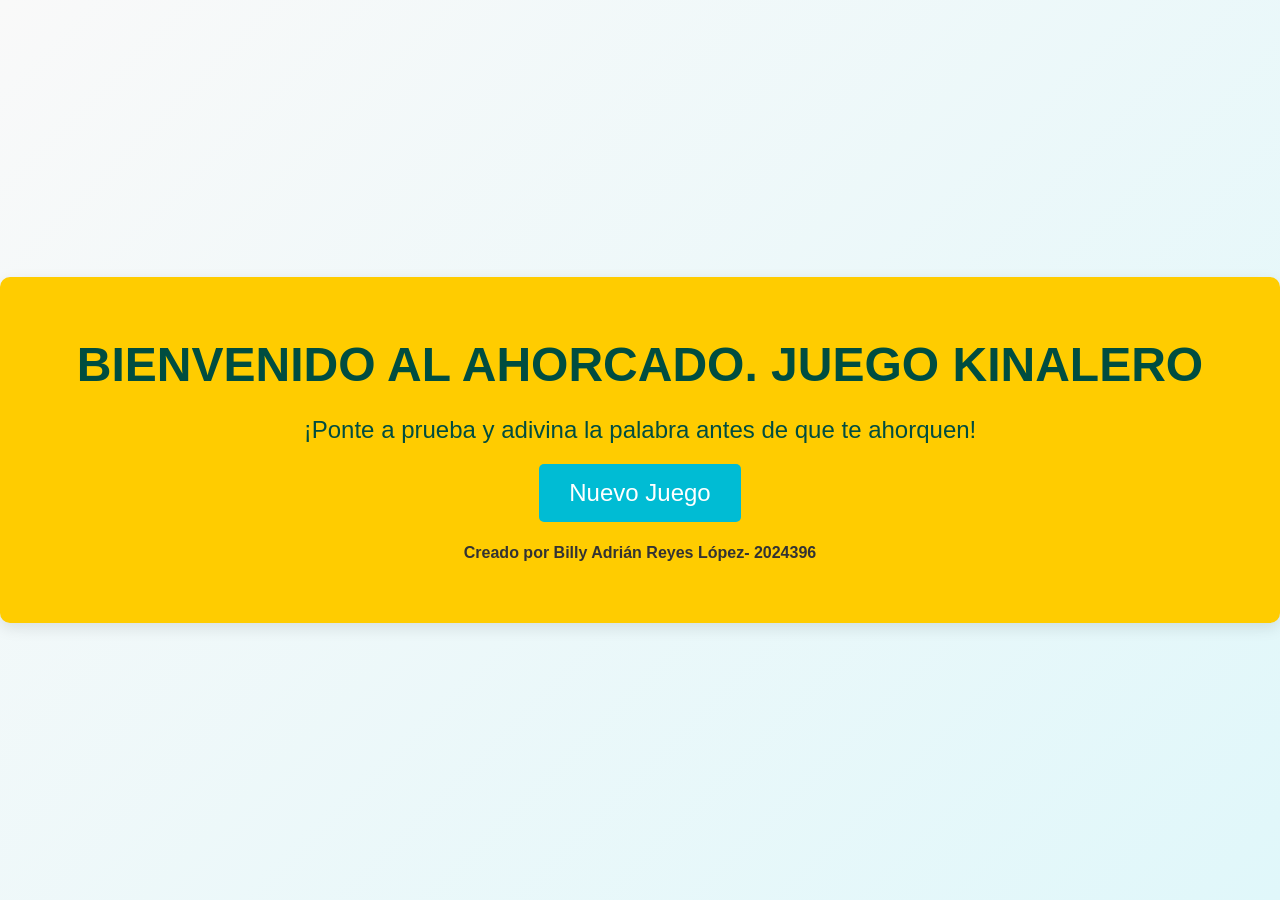
<file: lab-pf/index.html>
<!DOCTYPE html>
<html lang="es">
<head>
  <meta charset="UTF-8">
  <title>Juego - Ahorcado</title>
  <link rel="stylesheet" href="style.css">
</head>
<body>
  <div id="bienvenida" class="pantalla">
    <h1>Bienvenido al ahorcado. Juego Kinalero</h1>
    <p>¡Ponte a prueba y adivina la palabra antes de que te ahorquen!</p>
    <button id="iniciarJuegoBtn">Nuevo Juego</button>
    <h4>Creado por Billy Adrián Reyes López- 2024396</h4>
  </div>

  <div id="juego" class="pantalla" style="display: none;">
    <h1>Juego del Ahorcado</h1>

    <canvas id="canvas" width="200" height="200"></canvas>
    <div id="palabra"></div>
    <div id="letras"></div>
    <div id="intentos"></div>
    <div id="mensaje"></div>

    <button id="nuevoJuegoBtn" onclick="iniciarJuego()">Nuevo Juego</button>
  </div>

  <script src="1-ahorcado.js"></script>
</body>
</html>
</file>
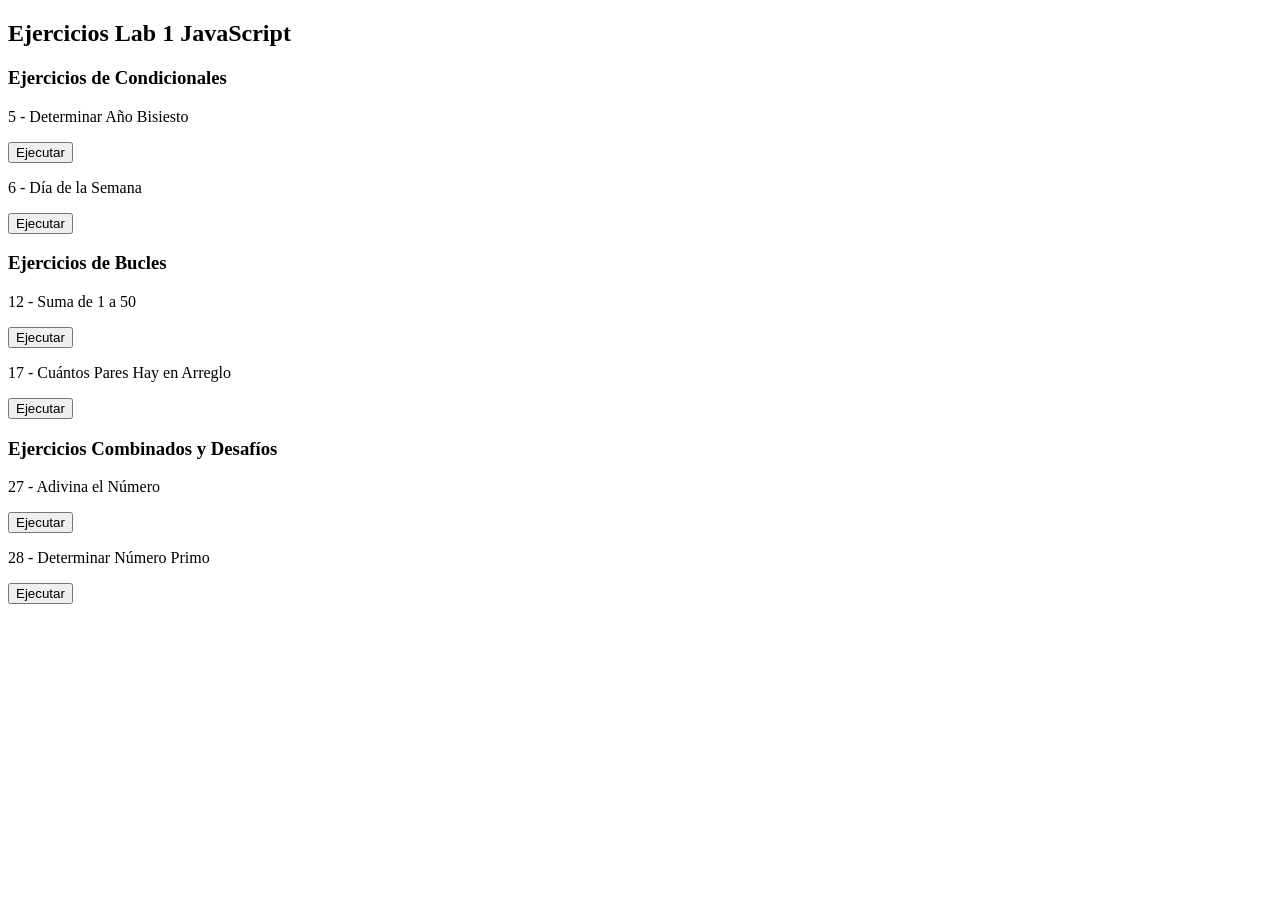
<file: lab-tres/index.html>
<!DOCTYPE html>
<html lang="es">
<head>
    <meta charset="UTF-8">
    <meta name="viewport" content="width=device-width, initial-scale=1.0">
    <title>Ejercicios Lab 1 JavaScript</title>
</head>
<body>
    <h2>Ejercicios Lab 1 JavaScript</h2>

    <h3>Ejercicios de Condicionales</h3>
    <p>5 - Determinar Año Bisiesto</p>
    <button onclick="determinarAñoBisiesto()">Ejecutar</button>

    <p>6 - Día de la Semana</p>
    <button onclick="diaDeLaSemana()">Ejecutar</button>

    <h3>Ejercicios de Bucles</h3>
    <p>12 - Suma de 1 a 50</p>
    <button onclick="sumarUnoACincuenta()">Ejecutar</button>

    <p>17 - Cuántos Pares Hay en Arreglo</p>
    <button onclick="contarPares()">Ejecutar</button>

    <h3>Ejercicios Combinados y Desafíos</h3>
    <p>27 - Adivina el Número</p>
    <button onclick="adivinaElNumero()">Ejecutar</button>

    <p>28 - Determinar Número Primo</p>
    <button onclick="determinarNumeroPrimo()">Ejecutar</button>

    <script src="5-DeterminarAñoBisiesto.js"></script>
    <script src="6-DiaDeLaSemana.js"></script>
    <script src="12-SumaDeUnoACincuenta.js"></script>
    <script src="17-CuantosParesHayEnArreglo.js"></script>
    <script src="27-AdivinaElNumero.js"></script>
    <script src="28-DeterminarNumeroPrimo.js"></script>
</body>
</html>
</file>
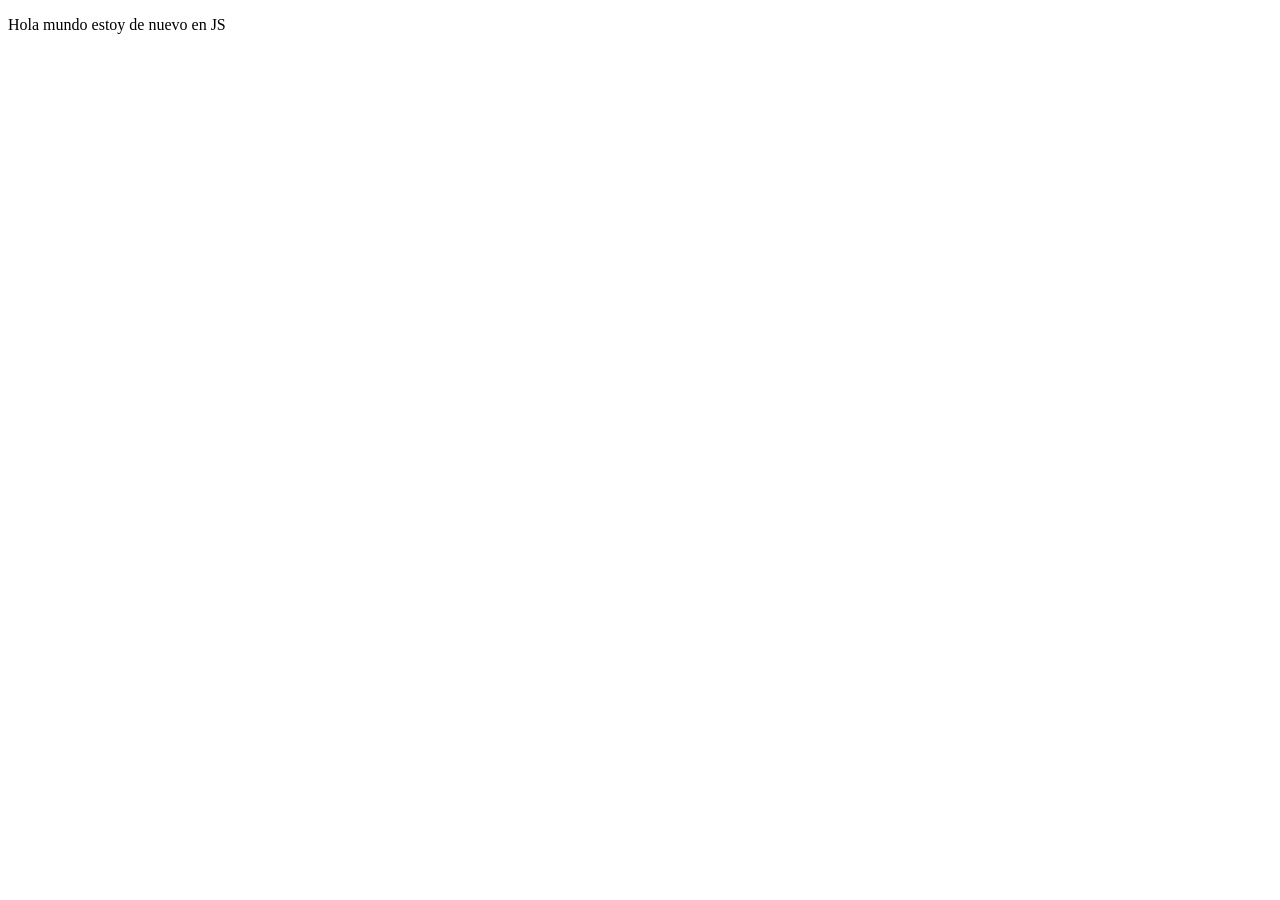
<file: contenido/estructuras/index.html>
<!DOCTYPE html>
<html lang="es">
<head>
    <meta charset="UTF-8">
    <meta name="viewport" content="width=device-width, initial-scale=1.0">
    <title>Document</title>
</head>
<body>
    <p>Hola mundo estoy de nuevo en JS</p>
    <script src="4-juego.js"></script>
</body>
</html>
</file>
<file: lab-pf/style.css>
body {
  font-family: 'Arial', sans-serif;
  background: linear-gradient(135deg, #f9f9f9, #e0f7fa);
  color: #333;
  text-align: center;
  margin: 0;
  padding: 0;
  height: 100vh;
  display: flex;
  flex-direction: column;
  justify-content: center;
}

h1 {
  font-size: 3rem;
  color: #333;
  margin-bottom: 20px;
}

#bienvenida {
  background-color: #ffcc00;
  border-radius: 10px;
  padding: 40px;
  box-shadow: 0px 5px 15px rgba(0, 0, 0, 0.1);
  transition: all 0.3s ease;
}

#bienvenida h1 {
  font-size: 3rem;
  color: #004d40;
  text-transform: uppercase;
  margin: 20px 0;
}

#bienvenida p {
  font-size: 1.5rem;
  color: #004d40;
  margin-bottom: 20px;
}

#iniciarJuegoBtn {
  background-color: #00bcd4;
  padding: 15px 30px;
  font-size: 1.5rem;
  border: none;
  border-radius: 5px;
  color: white;
  cursor: pointer;
  transition: background-color 0.3s ease;
}

#iniciarJuegoBtn:hover {
  background-color: #0097a7;
}

#juego {
  display: none;
  background-color: #ffffff;
  border-radius: 10px;
  padding: 30px;
  box-shadow: 0px 5px 15px rgba(0, 0, 0, 0.1);
}

#canvas {
  border: 5px solid #000;
  margin-top: 20px;
  background-color: #f1f1f1;
  border-radius: 5px;
}

#palabra {
  font-size: 2.5rem;
  letter-spacing: 10px;
  color: #4caf50;
  margin-top: 20px;
}

#letras {
  margin-top: 20px;
  display: flex;
  flex-wrap: wrap;
  justify-content: center;
}

#letras button {
  font-size: 1.2rem;
  padding: 15px;
  margin: 5px;
  background-color: #ff5722;
  color: white;
  border: none;
  border-radius: 50%;
  cursor: pointer;
  transition: background-color 0.3s ease, transform 0.2s ease;
}

#letras button:hover {
  background-color: #e64a19;
  transform: scale(1.1);
}

#letras button:disabled {
  background-color: #cfd8dc;
}

#mensaje {
  font-size: 1.5rem;
  color: #ff5722;
  margin-top: 30px;
  font-weight: bold;
}

#intentos {
  font-size: 1.5rem;
  color: #00796b;
  margin-top: 20px;
}

button {
  padding: 12px 20px;
  font-size: 1.2rem;
  background-color: #4caf50;
  color: white;
  border: none;
  border-radius: 5px;
  cursor: pointer;
  transition: background-color 0.3s ease;
}

button:hover {
  background-color: #388e3c;
}

button:disabled {
  background-color: #9e9e9e;
  cursor: not-allowed;
}

button#nuevoJuegoBtn {
  margin-top: 40px;
  background-color: #00bcd4;
  font-size: 1.5rem;
  padding: 15px 30px;
}

button#nuevoJuegoBtn:hover {
  background-color: #0097a7;
}
</file>
